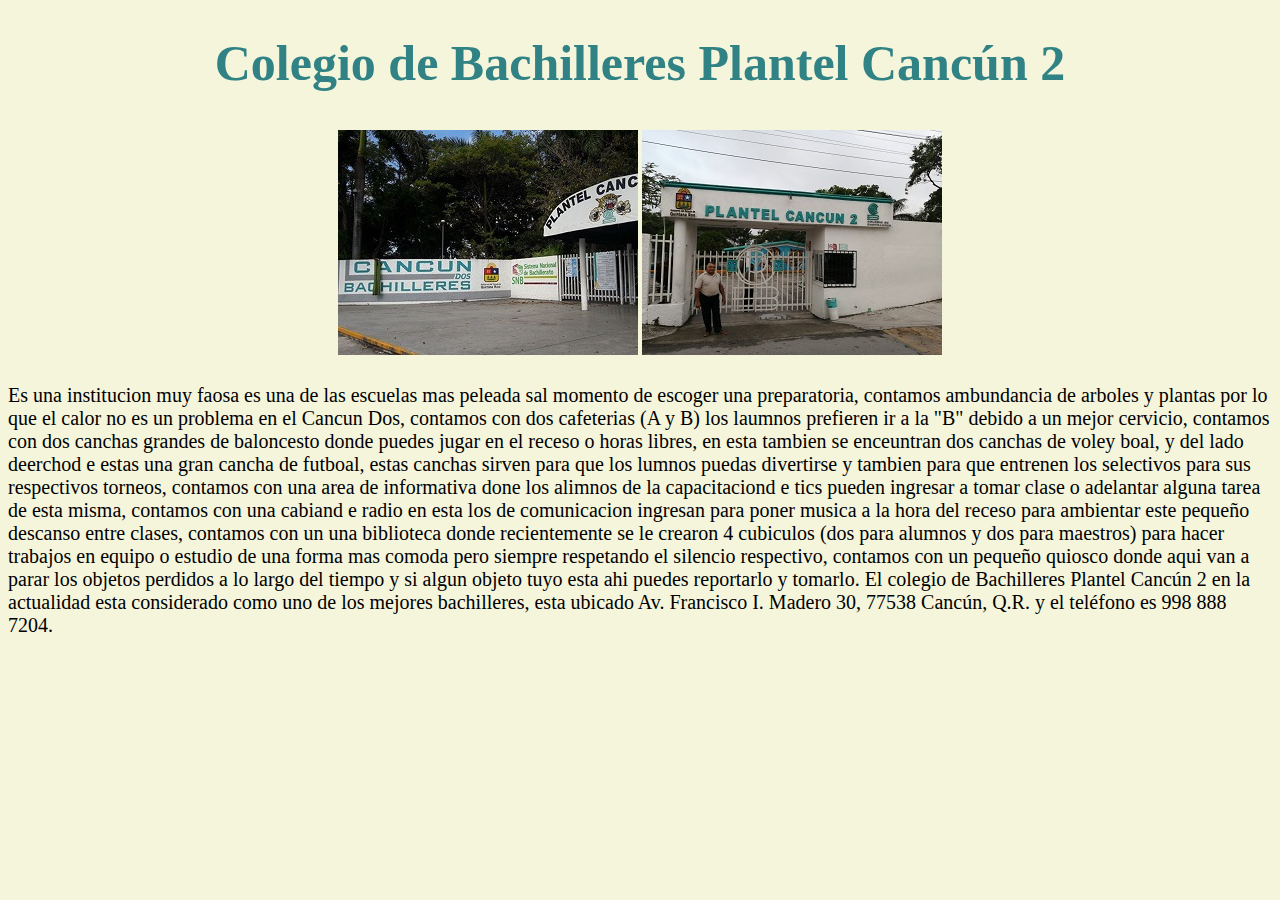
<file: colegio.html>
<!Doctype html>
<html lang="es">
    <head>
        <link rel=stylesheet href="estilos/colegio.css">
    </head>
    <body>
        <header>
            <h1>Colegio de Bachilleres Plantel Cancún 2</h1>
            <figure>
                <img src="imagenes/bacho2.jpg">
                <img src="imagenes/bacho2_1.jpg">
            </figure>
            <p>
               Es una institucion muy faosa es una de las escuelas mas peleada sal momento de escoger una preparatoria, contamos ambundancia de arboles y plantas por lo que el calor no es un problema en el Cancun Dos, contamos con dos cafeterias (A y B) los laumnos prefieren ir a la "B" debido a un mejor cervicio, contamos con dos canchas grandes de baloncesto donde puedes jugar en el receso o horas libres, en esta tambien se enceuntran dos canchas de voley boal, y del lado deerchod e estas una gran cancha de futboal, estas canchas sirven para que los lumnos puedas divertirse y tambien para que entrenen los selectivos para sus respectivos torneos, contamos con una area de informativa done los alimnos de la capacitaciond e tics pueden ingresar a tomar clase o adelantar alguna tarea de esta misma, contamos con una cabiand e radio en esta los de comunicacion ingresan para poner musica a la hora del receso para ambientar este pequeño descanso entre clases, contamos con un una biblioteca donde recientemente se le crearon 4 cubiculos (dos para alumnos y dos para maestros) para hacer trabajos en equipo o estudio de una forma mas comoda pero siempre respetando el silencio respectivo, contamos con un pequeño quiosco donde aqui van a parar los objetos perdidos a lo largo del tiempo y si algun objeto tuyo esta ahi puedes reportarlo y tomarlo.
                El colegio de Bachilleres Plantel Cancún 2 en la actualidad esta considerado como uno de los mejores bachilleres, esta ubicado Av. Francisco I. Madero 30, 77538 Cancún, Q.R. y el teléfono es 998 888 7204. <br>
            </p>
        </header>
        <main>
        </main>
    </body>
    <footer>
    </footer>
</html>
</file>
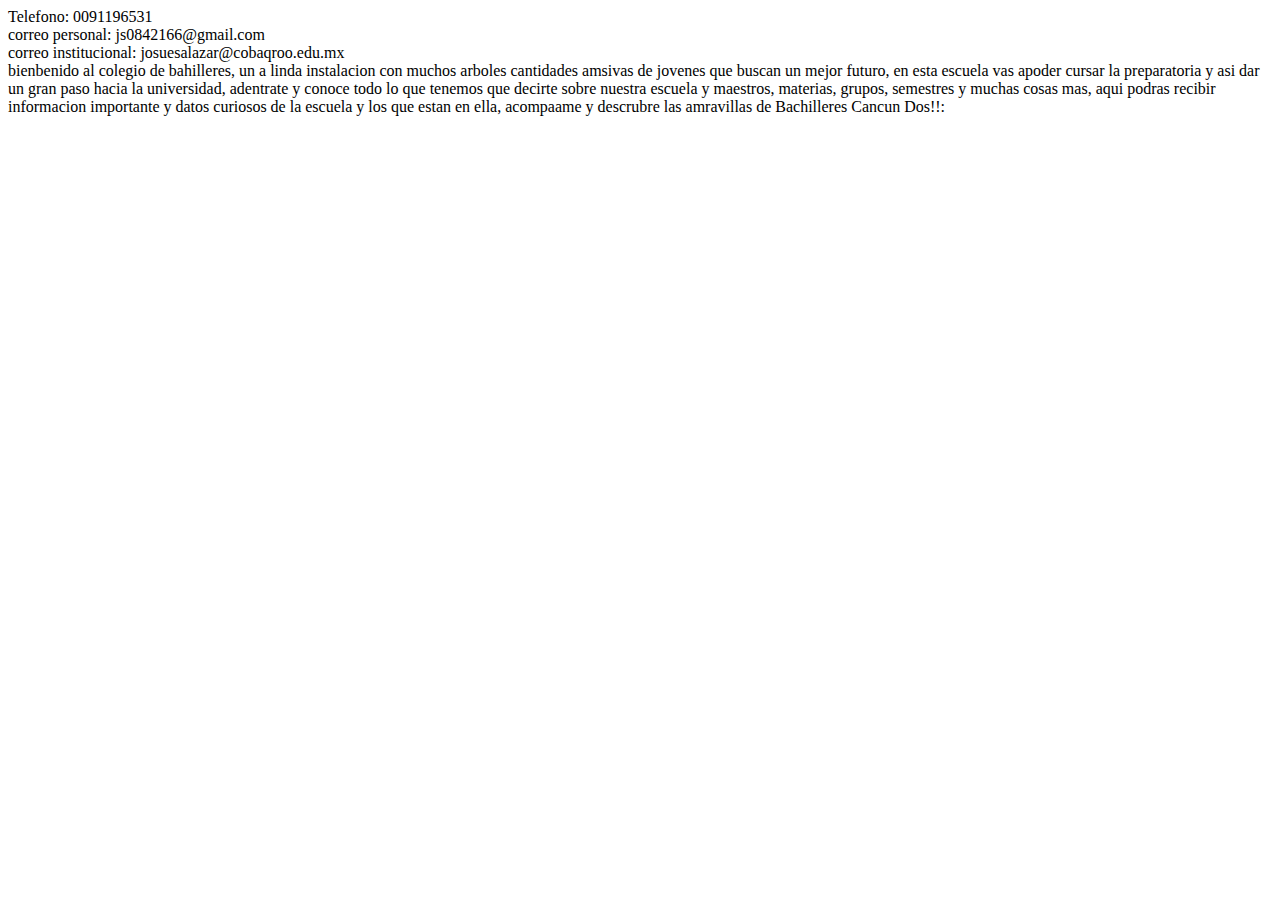
<file: inicio.html>
<Doctype html>
<html lang="es">
<head>
 <meta charset="utf-8">   
</head>
    <body>
    <header>
   
    </header>
    <footer>
       <p>
    Telefono: 0091196531 <br>
    correo personal: js0842166@gmail.com<br>
    correo institucional: josuesalazar@cobaqroo.edu.mx<br>
    bienbenido al colegio de bahilleres, un a linda instalacion con muchos arboles cantidades amsivas de jovenes que buscan un mejor futuro, en esta escuela vas  apoder cursar la preparatoria y asi dar un gran paso hacia la universidad, adentrate y conoce todo lo que tenemos que decirte sobre nuestra escuela y maestros, materias, grupos, semestres y muchas cosas mas, aqui podras recibir informacion importante y datos curiosos de la escuela y los que estan en ella, acompaame y descrubre las amravillas de Bachilleres Cancun Dos!!:
       </p>
    </footer>
    </body>
<//html>
</file>
<file: estilos/colegio.css>
figure{
    display: block;
    text-align: center;
    padding: 5px;
}
body{
    background-color:beige;
}
h1{
    text-align: center;
    color: #318284;
    font-size: 50px;
}
p{
    font-size: 20px;
    clear: both;
}
}
</file>
